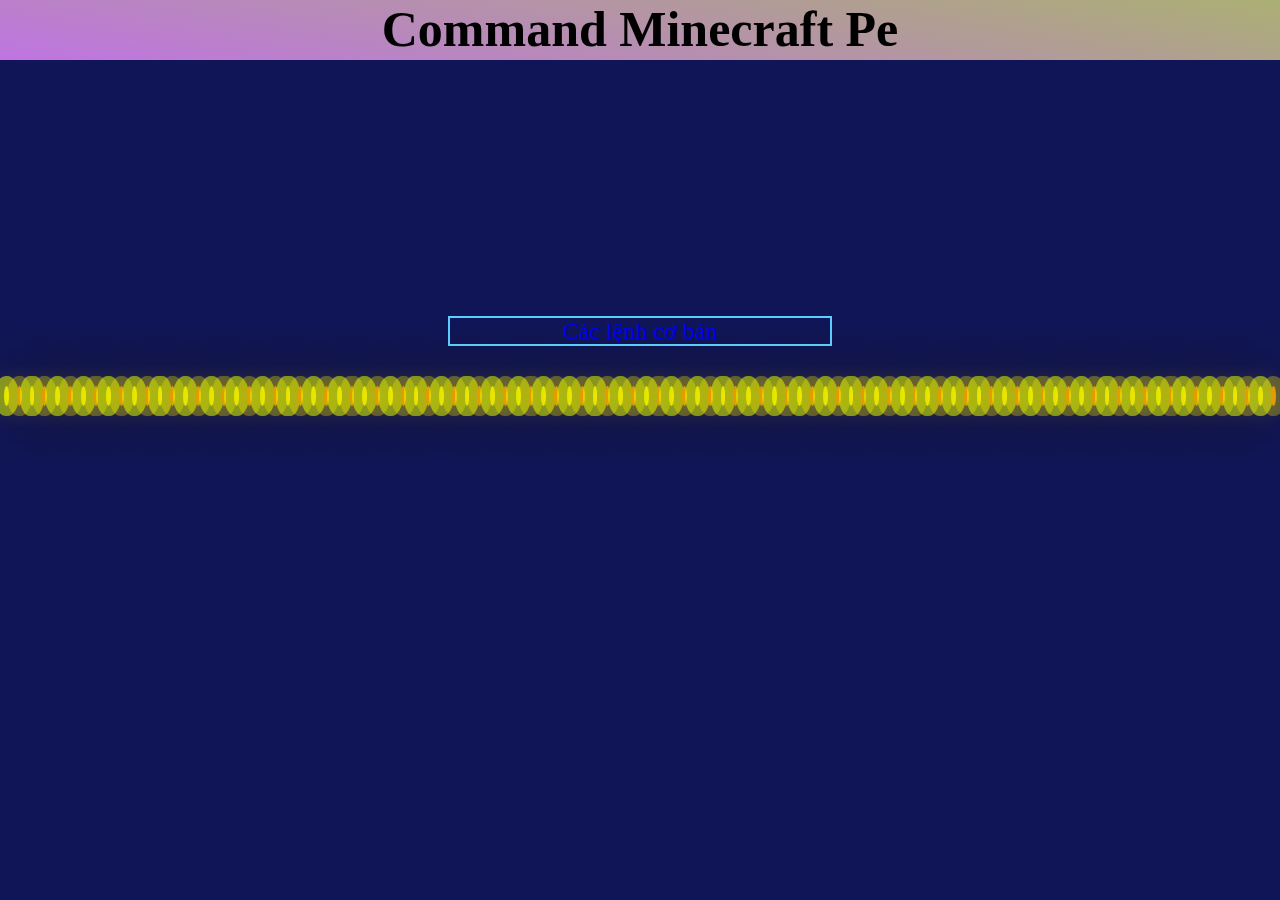
<file: index.html>
<!DOCTYPE html>
<HTml>
    <link rel="stylesheet" href="main.css">
    <head>
        <title>CMP</title>
<meta charset="utf-8">
    </head>
    <body>
     <!-- anh nen -->
        <div class="ball">
            <div class="box1"> 
                <h1 class="rb" id="title" >Command Minecraft Pe</h1>
              </div>
       
            <div class="box2a1">
                <a  href="asset/lcb/clcb.html" class="mtitle1" > Các lệnh cơ bản</a>
            </div>
        
            
       
      
            
         <!--effect ball-->
           <div class="crball">
          
           </div>
        </div>
        <!--  -->
        <script src="main.js"></script>
    </body>
</HTml>
</file>
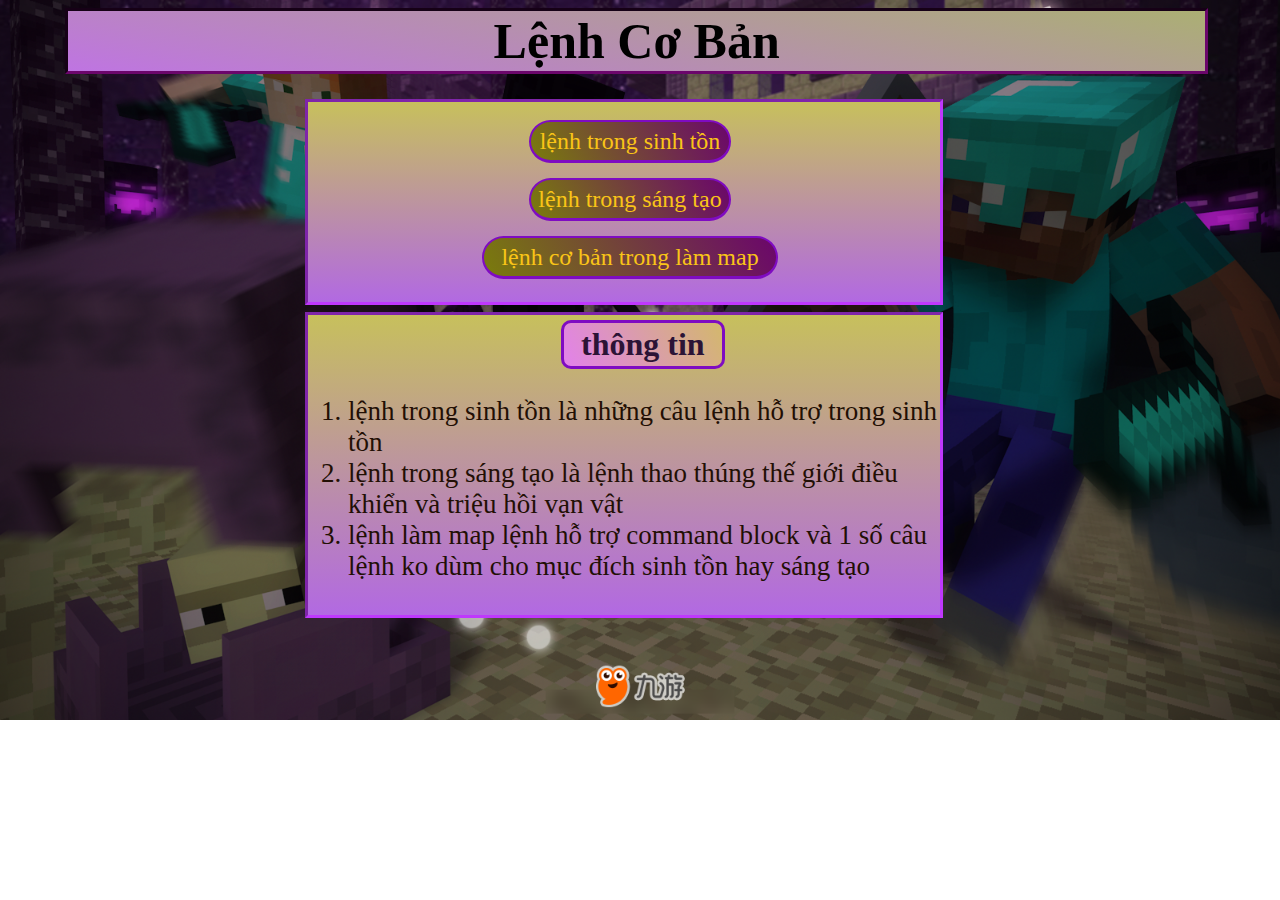
<file: asset/lcb/clcb.html>
<!DOCTYPE html>
<HTml>
    <link rel="stylesheet" href="/asset/main2.css">
    <head>
        <title>CMP</title>
<meta charset="utf-8">
    </head>
    <body>
         <div class="box box1"> 
            <h1 class="rb" id="title" >Lệnh Cơ Bản</h1>
        </div>
       
        <div class="box2">
            <div class="box2a1 boxclick">
                <a href=""  class="mtitle1">lệnh trong sinh tồn</a>
            </div>
            <div class="box2a2 boxclick">
                <a href=""  class="mtitle1"> lệnh trong sáng tạo</a>
            </div>
            <div class="box2a3 boxclick">
                <a href=""  class="mtitle1">lệnh cơ bản trong làm map</a>
            </div>
        </div>
         <div class="box3">
       <div class="box3a1">
           <h1 class="mtitle2">thông tin</h1>
       </div>
       <div class="box3a2">
<ol class="title1">
    <li >lệnh trong sinh tồn là những câu lệnh hỗ trợ trong sinh tồn</li>
    <li >lệnh trong sáng tạo là lệnh thao thúng thế giới điều khiển và triệu hồi vạn vật</li>
    <li >lệnh làm map lệnh hỗ trợ command block và 1 số câu lệnh ko dùm cho mục đích sinh tồn hay sáng tạo</li>
</ol>
       </div>
        </div>
      
    </body>
</HTml>
</file>
<file: main.css>
*{
    margin: 0;
    padding: 0;
    box-sizing: border-box;
}
body{
    min-height: 100vh;
    background-color: rgb(16, 21, 88);
}
.ball {
    position: relative;
    width: 100%;
    height: 100vh;
    overflow: hidden;
}
.crball{
    position: relative;
    display: flex;
}
.crball span {
position: relative;
width: 20px;
height: 20px;
background: rgb(228, 231, 7);
margin: 0 4px;
border-radius: 50%;
box-shadow: 0 0 0 10px rgba(230, 255, 1, 0.534),
 0 0 30px rgb(209, 255, 2),
 0 0 100px rgba(255, 231, 93, 0.904) ;
 animation: animate 15s linear infinite;
 animation-duration: calc(100s / var(--i) );
}
.crball span:nth-child(even)
{
    background: rgb(231, 153, 7);
    box-shadow: 0 0 0 10px rgba(255, 238, 1, 0.308),
 0 0 40px rgb(255, 166, 2),
 0 0 100px rgba(255, 144, 93, 0.904) ;
}
@keyframes animate
{
    0% 
    {
        transform: translateY(100vh) scale(0);
        
    }
    100%
    {
        transform: translateY(-10vh) scale(1);
        
    }
}






.box1{
    background-image:linear-gradient(10deg,#bf74e2,#abaf73);
    width: 100%;   
    height: 60px;
}
#title{
    font-family: fantasy;
    
}
.rb{
    font-size: 50px;
    
    text-align :center;
    padding:0;
    -webkit-animation: animatedBackground_b 25s linear infinite alternate;
        
}

@keyframes animatedBackground_b{
    0% {color: #ff8b00}
    10% {color: #e8ff00}
    20% {color: #5dff00}
    30% {color: #00ff2e}
    40% {color: #00ff88}
    50% {color: #0952f0}
    60% {color: #002eff}
    70% {color: #5d00ff}
    80% {color: #e800ff}
    90% {color: #ff008b}
    100% {color: #ff0000} }
.box2{
        background-image:linear-gradient(0,#b269e2,#c7c05c);
        width: 50%;   
        height: 800px;
        align-content: center;
        border-style: inset;
        
border-radius: 10px;
border-color: #bf38fd;
margin-left: 25%;
margin-top: 3%;
    }
    .mtitle1{
        text-align: center;
        font-size: var(--font-font-size);
        font-family: 'Times New Roman', Times, serif;
        Text-decoration: none;
        padding:0;
        -webkit-animation: animatedBackground_a 20s linear infinite alternate;
        transition: all 1s;
        
    }
    
    @keyframes animatedBackground_a{
        0% {color: #f5dc01}
        10% {color: #fffb00}
        20% {color: #fbff00}
        30% {color: #eeff00}
        40% {color: #bbff00}
        50% {color: #9409f0}
        60% {color: #ba09f0}
        70% {color: #f009e4}
        80% {color: #f009be}
        90% {color: #ff9900}
        100% {color: #ffbb00} 
        
    }
    .mtitle1 :hover {
        -webkit-animation: a 20s linear infinite alternate;
    }
    @keyframes a{
        0% {color: #01f597}
        100% {color: #00ffea}
    }
    :root{
        --text-color:#13e213;
        --font-font-size: 150%;
        --margin-margin-left:35% ;
        --clolor-2mau:linear-gradient(60deg,#11e9de,#06086b);
        --clolor-mau2:linear-gradient(60deg,#0952da,#48adcc);
        --clolor-mau3:linear-gradient(60deg,#3a13e4,#0aebf3);
        --font-sizebox:30px;
        --color-maukhung:#5dccff;
                }
                .box2a1{
                    
                    width: 30%;  
                    height: var(--font-sizebox);
                    border-bottom-width: 2px;
                    border-top-width: 2px;
                    border-left-width: 2px;
                    border-right-width: 2px;
                    border-color: var(--color-maukhung);
                    border-style: solid;
                    padding: 4px;
                    display: flex;
                    justify-content: center;
                    align-items: center;
                   flex-direction: column;
                   margin-top: 20%;
                    margin-bottom: 40px ;
                    margin-left: var(--margin-margin-left);
                    transition-property: all;
                    transition-duration: 2s;

                }
                .box2a2{
                    background-image: var(--clolor-2mau);
                    width: 30%;  
                    height: var(--font-sizebox);
                    border-bottom-width: 2px;
                    border-top-width: 2px;
                    border-left-width: 2px;
                    border-right-width: 2px;
                    border-color:var(--color-maukhung);
                    border-style: solid;
                    margin-top: 20px;
                    margin-bottom: 40px ;
                    margin-left: var(--margin-margin-left);
                    padding: 4px;
                    display: flex;
justify-content: center;
align-items: center;
flex-direction: column;
                }
                .box2a3{
                    background-image: var(--clolor-2mau);
                    width: 30%;  
                    height:  var(--font-sizebox);
                    display: flex;
                    justify-content: center;
                    align-items: center;
                    flex-direction: column;
                    padding: 4px;
                    border-bottom-width: 2px;
                    border-top-width: 2px;
                    border-left-width: 2px;
                    border-right-width: 2px;
                    border-color: var(--color-maukhung);
                    border-style: solid;
                    margin-top: 20px;
                    margin-bottom: 40px ;
                    margin-left: var(--margin-margin-left);}
                .box2a4{
                    background-image: var(--clolor-2mau);
                    width: 30%; 
                    height: var(--font-sizebox);
                    display: flex;
                    justify-content: center;
                    align-items: center;
                    flex-direction: column;
                    padding: 4px;
                    border-bottom-width: 2px;
border-top-width: 2px;
border-left-width: 2px;
border-right-width: 2px;
border-color: var(--color-maukhung);
border-style: solid;
margin-top: 50px;
                    margin-bottom: 40px ;
                    margin-left: var(--margin-margin-left);
transition: all 5s;
                }
                .box2a1:hover{
                    background-image: var(--clolor-mau2);
               }
               .box2a2:hover{
                background-image: var(--clolor-mau2);
           }
           .box2a3:hover{
            background-image: var(--clolor-mau2);
       }
       .box2a4:hover{
        background-image: var(--clolor-mau2);
   }
   .box2a1:active{
    background-image: var(--clolor-mau3);}
   .box2a2:active{
    background-image: var(--clolor-mau3);
   }
   .box2a3:active{
    background-image: var(--clolor-mau3);
   }
   .box2a4:active{
    background-image: var(--clolor-mau3);
   }
   ::selection{background-color: #ccc7c7;}
   .box2a5{
       background-image: linear-gradient(45deg,#a59017,#a130b8);
      width: 90%;
      height: 30%;
      padding: 0;
      border-color: #1d041f;
      border-top-width: 2px;
      border-left-width: 2px;
      border-right-width: 2px;
      border-style: solid;
      margin-left: 5%;

   }
   .mtitle2{
       color: #0d1b5a;
       text-align: center;
       font-size: var(--font-font-size);
       font-family: 'Times New Roman', Times, serif;

       padding:0;
   }
   .box2a5b1{
    background-image: linear-gradient(45deg,#c000fa,#d1e271);
    width: 30%;
    height: 10%;
    border-color: #04061f;
   
    border-top-width: 2px;
    border-left-width: 2px;
    border-right-width: 2px;
    border-style:inset;
    display: flex;
    justify-content: center;
    align-items: center;
    flex-direction: column;
   }
   .title1{
color: #070727;
font-size: 25px;
font-family: 'Times New Roman', Times, serif;
   }
</file>
<file: asset/main2.css>
.box1{
    background-image:linear-gradient(10deg,#bf74e2,#abaf73);
    width: 90%;   
    height: 60px;
    
    border-color: #6b066b;
    border-style: inset;
    display: flex;
    justify-content: center;
    align-items: center;
    flex-direction: column;
    margin-left: 4.5%;
    
}
body{
    background-image: url(/img/background.png);
    background-repeat: no-repeat;
background-size: cover;
}
.box2{
    background-image:linear-gradient(0,#b269e2,#c7c05c);
    width: 50%;   
    height: 200px;
    align-content: center;
    border-style: inset;
    

border-color: #bf38fd;
margin-left: 23.5%;
margin-top: 2%;
}
#title{
    font-family:'Times New Roman', Times, serif
    
}
.rb{
    font-size: 50px;
    
    text-align :center;
    padding:0;
    -webkit-animation: animatedBackground_b 25s linear infinite alternate;
        
}

@keyframes animatedBackground_b{
    0% {color: #ff8b00}
    10% {color: #e8ff00}
    20% {color: #5dff00}
    30% {color: #00ff2e}
    40% {color: #00ff88}
    50% {color: #0952f0}
    60% {color: #002eff}
    70% {color: #5d00ff}
    80% {color: #e800ff}
    90% {color: #ff008b}
    100% {color: #ff0000} }
    .mtitle1{
        text-align: center;
        font-size: 150%;
        font-family: 'Times New Roman', Times, serif;
        Text-decoration: none;
        padding:0;
        color: #fac517;
    }
    :root{

--size-box-h:15%;
--color-box:linear-gradient(60deg,#7a7c0c,#6b066b);
--color-maukhung:#7f0bc2;
    }
    .box2a1{
        width: 30%;
        height: var(--size-box-h);
        background-image: var(--color-box);
        border-radius: 50px;
        border-top-width: 2px;
        border-left-width: 2px;
        border-right-width: 2px;
        border-color: var(--color-maukhung);
        border-style: solid;
        padding: 4px;
        display: flex;
justify-content: center;
align-items: center;
flex-direction: column;
       margin-top: 10px;
        margin-bottom: 15px ;
        margin-left: 35%;
    }
    .box2a2{
        width: 30%;
        height: var(--size-box-h);
        background-image: var(--color-box);
        border-radius: 50px;
        border-top-width: 2px;
        border-left-width: 2px;
        border-right-width: 2px;
        border-color: var(--color-maukhung);
        border-style: solid;
        padding: 4px;
        display: flex;
justify-content: center;
align-items: center;
flex-direction: column;
       margin-top: 10px;
        margin-bottom: 15px ;
        margin-left: 35%;
    }
    .box2a3{
        width: 45%;
        height: var(--size-box-h);
        background-image: var(--color-box);
        border-radius: 50px;
        border-top-width: 2px;
        border-left-width: 2px;
        border-right-width: 2px;
        border-color: var(--color-maukhung);
        border-style: solid;
        padding: 4px;
        display: flex;
justify-content: center;
align-items: center;
flex-direction: column;
       margin-top: 10px;
        margin-bottom: 15px ;
        margin-left: 27.5%;
    }
    .boxclick:hover{
        background-image: linear-gradient(60deg,#ce0edf,#dba614);
    }
    .box3{
        background-image:linear-gradient(0,#b269e2,#c7c05c);
        width: 50%;   
        height: 300px;
        align-content: center;
        border-style: inset;
        
    
    border-color: #bf38fd;
    margin-left: 23.5%;
    margin-top: 0.5%;
    }
    .box3a1{
        background-image: linear-gradient(60deg,#e281eb,#d3b86c);
        width: 150px;
        height: 35px;
        border-color: var(--color-maukhung);
        border-style: solid;
        border-radius: 10px;
        padding: 4px;
        display: flex;
justify-content: center;
align-items: center;
flex-direction: column;
margin-left: 40%;
    }
    .mtitle2{
        color: #2c1336;
    }
    .title1{
        font-size: 27px;
        color: #220f04;
    }
    ::selection{background-color: #ccc7c7;}
</file>
